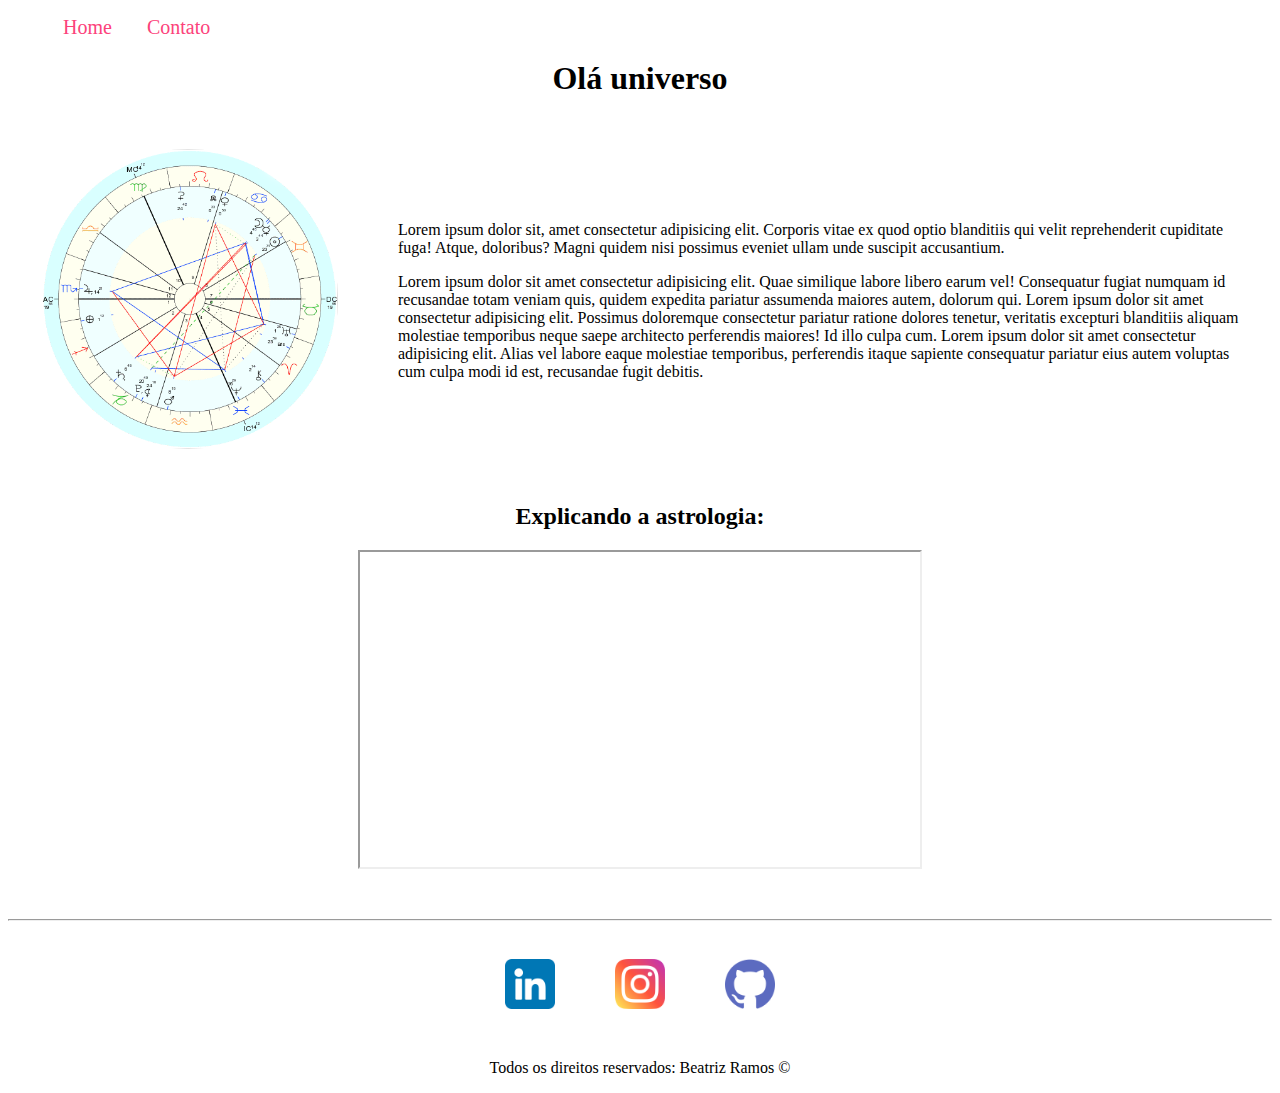
<file: index.html>
<!DOCTYPE html>
<html lang="pt-br">
<head>
    <meta charset="UTF-8">
    <meta http-equiv="X-UA-Compatible" content="IE=edge">
    <meta name="viewport" content="width=device-width, initial-scale=1.0">
    <title>AstroLogica</title>
    <link rel="stylesheet" href="assets/css/style.css">

</head>
<body>
    <ul id="menu">
        <li>
            <a href="index.html" > Home </a></li>

        <li>
            <a href="contato.html" > Contato </a></li>
    </ul>

    <h1 class="center">Olá universo</h1>
    <div class="container">
        <div>
            <img class="br-50 wh-300 p-30" src="./assets/imagens/Mapa-Astral.png" alt="mapa atral">
        </div>
    <div class="p-30">
        <p>
            Lorem ipsum dolor sit, amet consectetur adipisicing elit. Corporis vitae ex quod optio blanditiis qui velit reprehenderit cupiditate fuga!
             Atque, doloribus? Magni quidem nisi possimus eveniet ullam unde suscipit accusantium.
        </p>
        <p>
            Lorem ipsum dolor sit amet consectetur adipisicing elit. Quae similique labore libero earum vel! 
            Consequatur fugiat numquam id recusandae totam veniam quis, quidem expedita pariatur assumenda maiores autem, dolorum qui. 
            Lorem ipsum dolor sit amet consectetur adipisicing elit. Possimus doloremque consectetur pariatur ratione dolores tenetur, 
            veritatis excepturi blanditiis aliquam molestiae temporibus neque saepe architecto perferendis maiores! Id illo culpa cum. 
            Lorem ipsum dolor sit amet consectetur adipisicing elit. Alias vel labore eaque molestiae temporibus, perferendis itaque 
            sapiente consequatur pariatur eius autem voluptas cum culpa modi id est, recusandae fugit debitis.
        </p>
    </div>

    </div>
    
    <h2 class="center">Explicando a astrologia:</h2>

    <div class="container mb-50" >
        <iframe width="560" 
        height="315" 
        src="https://www.youtube.com/embed/SMureUD4h_c" 
        frameborder="3" 
        allow="accelerometer; autoplay; clipboard-write; encrypted-media; gyroscope; picture-in-picture" allowfullscreen></iframe>    
    </div>

    <hr>
<footer>

    <div class="container">
        <a href="https://www.linkedin.com/in/beatrizramoss/"> 
            <img class="tm-social p-30" src="./assets/imagens/linkedin.png" 
            alt="logo do linkedin">
        </a>
        <a href="https://www.instagram.com/biars95/"> 
            <img class="tm-social p-30" src="./assets/imagens/instagram.png" alt="logo do instagram">
        </a>

        <a href="https://github.com/beatrizramoss"> 
            <img class="tm-social p-30" src="./assets/imagens/github.png" alt="logo do github">
        </a>
       
    </div>
    <p class="center">
        Todos os direitos reservados: Beatriz Ramos &copy;
    </p>
   
</footer>


</body>
</html>
</file>
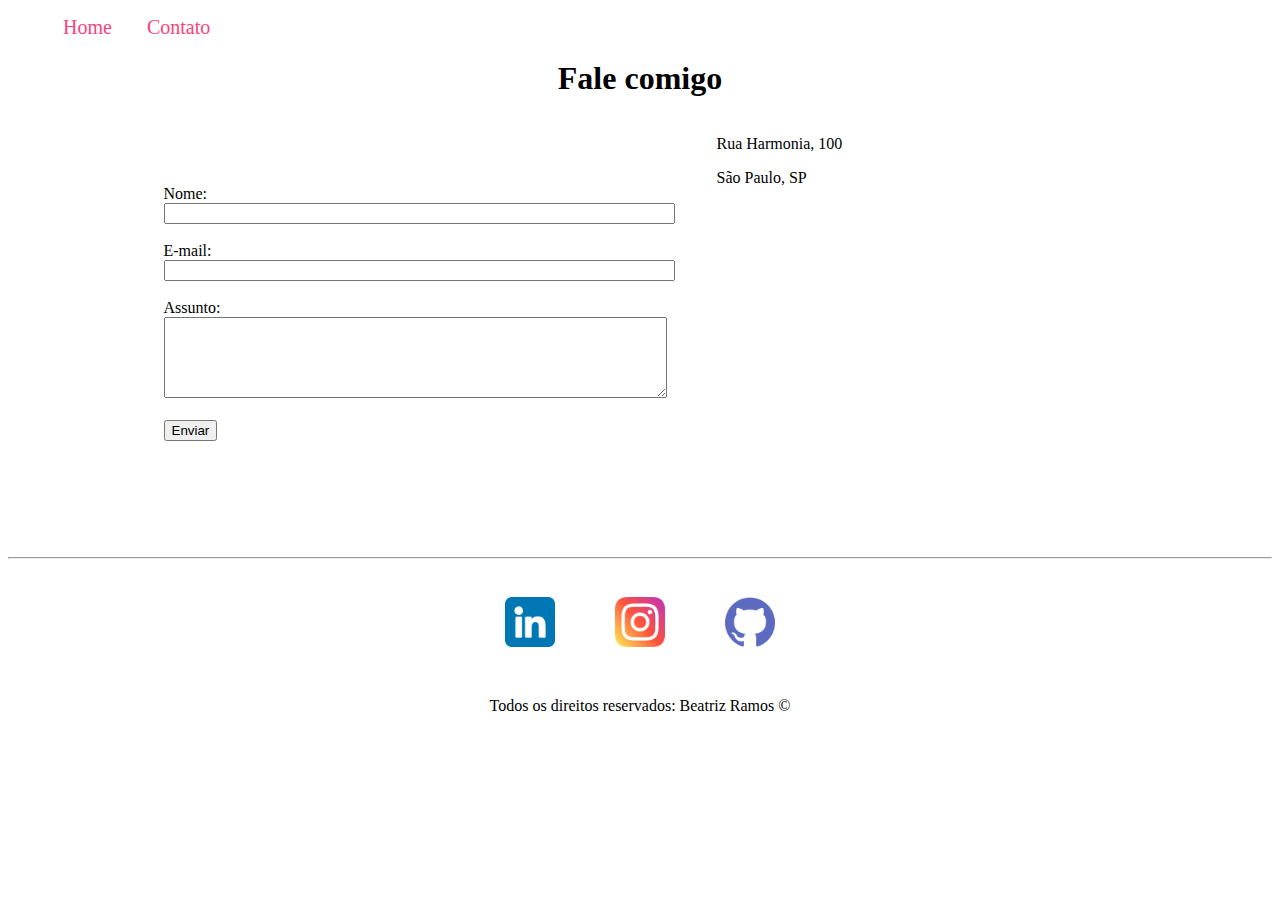
<file: contato.html>
<!DOCTYPE html>
<html lang="pt-br">
<head>
    <meta charset="UTF-8">
    <meta http-equiv="X-UA-Compatible" content="IE=edge">
    <meta name="viewport" content="width=device-width, initial-scale=1.0">
    <link rel="stylesheet" href="assets/css/style.css">

    <title>AstroLogica</title>
</head>
<body>
    <ul id="menu">
        <li>
            <a href="index.html" > Home </a></li>

        <li>
            <a href="contato.html" > Contato </a></li>
    
    </ul>
    <h1 class="center">Fale comigo</h1>

    <div class="container mb-50">
        <div>
            <form>
                <label for="nome">Nome:</label><br>
                <input type="text" id="nome" onkeyup='validaNome()'>
                <div id='txtNome'></div>
                <br>
                <label for="email">E-mail:</label><br>
                <input type="email" id="email" onkeyup='validaEmail()'>
                <div id='txtEmail'></div>
                <br>
                <label for="assunto">Assunto:</label><br>
                <textarea name ="assunto" id="assunto" onkeyup='validaAssunto()' cols="60" rows="5"></textarea>
                <div id='txtAssunto'></div>
                <br>
                <button onclick="enviar()">Enviar</button>
            </form>
            </div>

            <div class="ml-50">
            
                <p>Rua Harmonia, 100</p>
                <p>São Paulo, SP</p>
                <iframe src="https://www.google.com/maps/embed?pb=!1m18!1m12!1m3!1d3657.323122556865!2d-46.68891808538399!3d-23.55683576730948!2m3!1f0!2f0!3f0!3m2!1i1024!2i768!4f13.1!3m3!1m2!1s0x94ce57977d6cc6d1%3A0x71a539ca026ff200!2sRua%20Harmonia%2C%20100%20-%20Sumarezinho%2C%20S%C3%A3o%20Paulo%20-%20SP%2C%2005435-000!5e0!3m2!1spt-BR!2sbr!4v1658424233536!5m2!1spt-BR!2sbr" 
                width="400" 
                height="300" 
                style="border:0;" 
                allowfullscreen="" 
                loading="lazy" 
                referrerpolicy="no-referrer-when-downgrade" onmousemove="mapaZoom()" onmouseout="mapaNormal()" id='mapa'></iframe>
            </div>

        </div>
    </div>
        <hr>
        <footer>
        
            <div class="container">
                <a href="https://www.linkedin.com/in/beatrizramoss/"> 
                    <img class="tm-social p-30" src="./assets/imagens/linkedin.png" 
                    alt="logo do linkedin">
                </a>
                <a href="https://www.instagram.com/biars95/"> 
                    <img class="tm-social p-30" src="./assets/imagens/instagram.png" alt="logo do instagram">
                </a>
        
                <a href="https://github.com/beatrizramoss"> 
                    <img class="tm-social p-30" src="./assets/imagens/github.png" alt="logo do github">
                </a>
               
            </div>
            <p class="center">
                Todos os direitos reservados: Beatriz Ramos &copy;
            </p>
           
        </footer>

        <script src="./assets/js/script.js"></script>

</body>
</html>
</file>
<file: assets/css/style.css>
/*Estilo da página index.html*/
.center {text-align: center;}

.justify{
    text-align: justify;
}

.container{
    display: flex;
    flex-flow: row;
    justify-content: center;
    align-items: center;

}

#menu li{
    display:inline;
    padding: 15px;
    text-decoration: none;
}

#menu li a {
    text-decoration: none;
    color: #FC427B;
    font-size: 20px;
}

#menu li a:hover {
    color: gray;
}

.p-30{
    padding: 30px;
}

.br-50{
    border-radius: 50%;
}

.wh-300{
    width: 300px;
    height: 300px;
}

.tm-social {
    width: 50px;
    height: 50px;
}

.mb-50{
    margin-bottom: 50px;
}

/*Estilos da página contato*/

.ml-50{
    margin-left: 50px;
}
</file>
